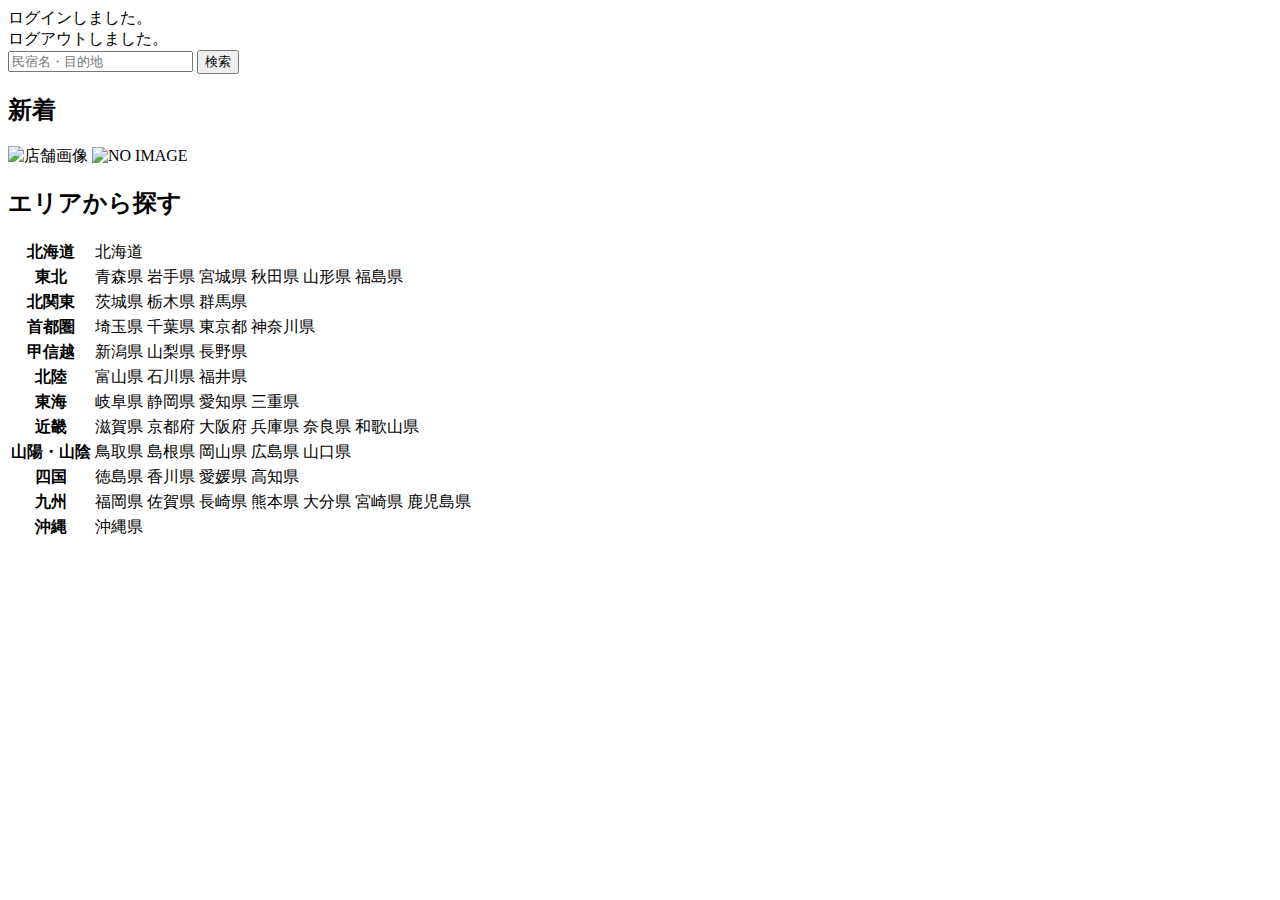
<file: target/classes/templates/index.html>
<!DOCTYPE html>
<html xmlns:th="https://www.thymeleaf.org"xmlns:sec="http://www.thymeleaf.org/extras/spring-security">
    <head>

        <div th:replace="~{fragment :: meta}"></div>   
             
        <div th:replace="~{fragment :: styles}"></div>
       
        <title>SAMURAI Travel</title>	
    </head>
    <body>

        <div class="samuraitravel-wrapper">
            <!-- ヘッダー -->
            <div th:replace="~{fragment :: header}"></div>
            
            <main>
                <div class="container pt-4 pb-5 samuraitravel-container">
                    <div th:if="${param.loggedIn}" class="alert alert-info">
                        ログインしました。
                    </div>  
                    
                    <div th:if="${param.loggedOut}" class="alert alert-info">
                        ログアウトしました。
                    </div>
                    
                    <div th:if="${successMessage}" class="alert alert-info">
						<span th:text="${successMessage}"></span>
					</div>
					<div class="d-flex justify-content-center">                                            
                         <form method="get" th:action="@{/houses}" class="mb-5 samuraitravel-search-form">
                             <div class="input-group">
                                 <input type="text" class="form-control" name="keyword" th:value="${keyword}" placeholder="民宿名・目的地">
                                 <button type="submit" class="btn text-white shadow-sm samuraitravel-btn">検索</button> 
                             </div>               
                         </form>                        
                     </div>                                                                                                  
                                                      
                     <h2 class="text-center mb-3">新着</h2>
                     <div class="row row-cols-lg-5 row-cols-2 g-3 mb-5">                                        
                         <div class="col" th:each="newHouse : ${newHouses}">
                             <a th:href="@{/houses/__${newHouse.getId()}__}" class="link-dark samuraitravel-card-link">
                                 <div class="card h-100">                                                                        
                                     <img th:if="${newHouse.getImageName()}" th:src="@{/storage/__${newHouse.getImageName()}__}" class="card-img-top samuraitravel-vertical-card-image" alt="店舗画像">                                     
                                     <img th:unless="${newHouse.getImageName()}" th:src="@{/images/noImage.png}" class="card-img-top samuraitravel-vertical-card-image" alt="NO IMAGE">                                                                                                                        
                                     <div class="card-body">                                    
                                         <h3 class="card-title" th:text="${newHouse.getName()}"></h3>
                                         <p class="card-text mb-1">
                                             <small class="text-muted" th:text="${newHouse.getAddress()}"></small>                                            
                                         </p>
                                         <p class="card-text">
                                             <span th:text="${#numbers.formatInteger(newHouse.getPrice(), 1, 'COMMA') + '円 / 泊'}"></span>                                            
                                         </p>                                    
                                     </div>
                                 </div>    
                             </a>            
                         </div>                                               
                     </div>
                     
                     <div class="row justify-content-center">
                         <div class="col-xl-5 col-lg-6 col-md-8">                    
                     
                             <h2 class="text-center mb-3">エリアから探す</h2>                                        
                              
                             <table class="table">
                                 <tbody>                                                     
                                     <tr>
                                         <th>北海道</th>
                                         <td>
                                             <a th:href="@{/houses?area=北海道}">北海道</a>
                                         </td>                                     
                                     </tr>  
                                     <tr>
                                         <th>東北</th>
                                         <td>
                                             <a th:href="@{/houses?area=青森県}" class="me-2">青森県</a>
                                             <a th:href="@{/houses?area=岩手県}" class="me-2">岩手県</a>
                                             <a th:href="@{/houses?area=宮城県}" class="me-2">宮城県</a>
                                             <a th:href="@{/houses?area=秋田県}" class="me-2">秋田県</a>
                                             <a th:href="@{/houses?area=山形県}" class="me-2">山形県</a>
                                             <a th:href="@{/houses?area=福島県}">福島県</a>
                                         </td>                                     
                                     </tr>  
                                     <tr>
                                         <th>北関東</th>
                                         <td>
                                             <a th:href="@{/houses?area=茨城県}" class="me-2">茨城県</a>
                                             <a th:href="@{/houses?area=栃木県}" class="me-2">栃木県</a>
                                             <a th:href="@{/houses?area=群馬県}">群馬県</a>                                    
                                         </td>                                     
                                     </tr>  
                                     <tr>
                                         <th>首都圏</th>
                                         <td>
                                             <a th:href="@{/houses?area=埼玉県}" class="me-2">埼玉県</a>
                                             <a th:href="@{/houses?area=千葉県}" class="me-2">千葉県</a>
                                             <a th:href="@{/houses?area=東京都}" class="me-2">東京都</a>
                                             <a th:href="@{/houses?area=神奈川県}">神奈川県</a>
                                         </td>                                     
                                     </tr>  
                                     <tr>
                                         <th>甲信越</th>
                                         <td>
                                             <a th:href="@{/houses?area=新潟県}" class="me-2">新潟県</a>
                                             <a th:href="@{/houses?area=山梨県}" class="me-2">山梨県</a>
                                             <a th:href="@{/houses?area=長野県}">長野県</a>
                                         </td>                                     
                                     </tr>  
                                     <tr>
                                         <th>北陸</th>
                                         <td>
                                             <a th:href="@{/houses?area=富山県}" class="me-2">富山県</a>
                                             <a th:href="@{/houses?area=石川県}" class="me-2">石川県</a>
                                             <a th:href="@{/houses?area=福井県}">福井県</a>
                                         </td>                                     
                                     </tr>  
                                     <tr>
                                         <th>東海</th>
                                         <td>
                                             <a th:href="@{/houses?area=岐阜県}" class="me-2">岐阜県</a>
                                             <a th:href="@{/houses?area=静岡県}" class="me-2">静岡県</a>
                                             <a th:href="@{/houses?area=愛知県}" class="me-2">愛知県</a>
                                             <a th:href="@{/houses?area=三重県}">三重県</a>
                                         </td>                                     
                                     </tr>  
                                     <tr>
                                         <th>近畿</th>
                                         <td>
                                             <a th:href="@{/houses?area=滋賀県}" class="me-2">滋賀県</a>
                                             <a th:href="@{/houses?area=京都府}" class="me-2">京都府</a>
                                             <a th:href="@{/houses?area=大阪府}" class="me-2">大阪府</a>
                                             <a th:href="@{/houses?area=兵庫県}" class="me-2">兵庫県</a>
                                             <a th:href="@{/houses?area=奈良県}" class="me-2">奈良県</a>
                                             <a th:href="@{/houses?area=和歌山県}">和歌山県</a>
                                         </td>                                     
                                     </tr>  
                                     <tr>
                                         <th>山陽・山陰</th>
                                         <td>
                                             <a th:href="@{/houses?area=鳥取県}" class="me-2">鳥取県</a>
                                             <a th:href="@{/houses?area=島根県}" class="me-2">島根県</a>
                                             <a th:href="@{/houses?area=岡山県}" class="me-2">岡山県</a>
                                             <a th:href="@{/houses?area=広島県}" class="me-2">広島県</a>
                                             <a th:href="@{/houses?area=山口県}">山口県</a>
                                         </td>                                     
                                     </tr>  
                                     <tr>
                                         <th>四国</th>
                                         <td>
                                             <a th:href="@{/houses?area=徳島県}" class="me-2">徳島県</a>
                                             <a th:href="@{/houses?area=香川県}" class="me-2">香川県</a>
                                             <a th:href="@{/houses?area=愛媛県}" class="me-2">愛媛県</a>
                                             <a th:href="@{/houses?area=高知県}">高知県</a>
                                         </td>                                     
                                     </tr>            
                                     <tr>
                                         <th>九州</th>
                                         <td>
                                             <a th:href="@{/houses?area=福岡県}" class="me-2">福岡県</a>
                                             <a th:href="@{/houses?area=佐賀県}" class="me-2">佐賀県</a>
                                             <a th:href="@{/houses?area=長崎県}" class="me-2">長崎県</a>
                                             <a th:href="@{/houses?area=熊本県}" class="me-2">熊本県</a>
                                             <a th:href="@{/houses?area=大分県}" class="me-2">大分県</a>
                                             <a th:href="@{/houses?area=宮崎県}" class="me-2">宮崎県</a>
                                             <a th:href="@{/houses?area=鹿児島県}">鹿児島県</a>
                                         </td>                                     
                                     </tr>  
                                     <tr>
                                         <th>沖縄</th>
                                         <td>
                                             <a th:href="@{/houses?area=沖縄県}">沖縄県</a>
                                         </td>                                     
                                     </tr>                                                                                                                                                                                                                                                                                                                                                                           
                                 </tbody>
                             </table>  
                         </div>
                     </div>                               

					
                </div>
            </main>
            
            <!-- フッター -->
            <div th:replace="~{fragment :: footer}"></div>
        </div>    
        
        <div th:replace="~{fragment :: scripts}"></div>  
	</body>
</html>
</file>
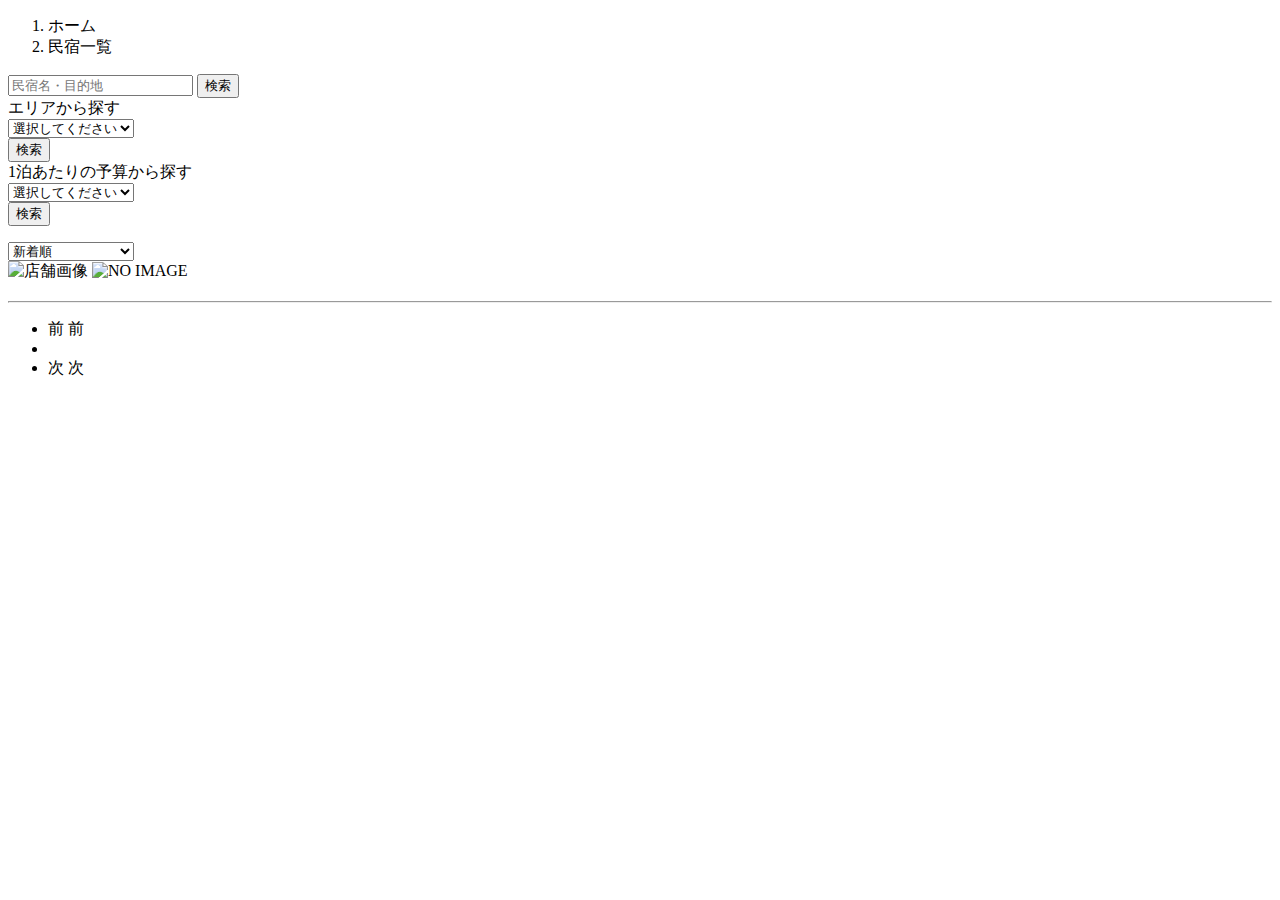
<file: target/classes/templates/houses/index.html>
<!DOCTYPE html>
<html xmlns:th="https://www.thymeleaf.org" xmlns:sec="http://www.thymeleaf.org/extras/spring-security">    
    <head>
        <div th:replace="~{fragment :: meta}"></div>   
             
        <div th:replace="~{fragment :: styles}"></div>
          
        <title>民宿一覧</title>   
    </head>
    <body>
        <div class="samuraitravel-wrapper">
            <!-- ヘッダー -->
            <div th:replace="~{fragment :: header}"></div>
            
            <main>
                <div class="container samuraitravel-container pb-5">
                    <div class="row justify-content-center">
                        <nav class="my-3" style="--bs-breadcrumb-divider: '>';" aria-label="breadcrumb">
                            <ol class="breadcrumb mb-0">                        
                                <li class="breadcrumb-item"><a th:href="@{/}">ホーム</a></li>
                                <li class="breadcrumb-item active" aria-current="page">民宿一覧</li>
                            </ol>
                        </nav>         
            
                        <div class="col-xl-3 col-lg-4 col-md-12">               
                            <form method="get" th:action="@{/houses}" class="w-100 mb-3">
                                <div class="input-group">
                                    <input type="text" class="form-control" name="keyword" th:value="${keyword}" placeholder="民宿名・目的地">
                                    <button type="submit" class="btn text-white shadow-sm samuraitravel-btn">検索</button> 
                                </div>               
                            </form>
            
                            <div class="card mb-3">
                                <div class="card-header">
                                    エリアから探す
                                </div>               
                                <div class="card-body">
                                    <form method="get" th:action="@{/houses}" class="w-100">
                                        <div class="form-group mb-3">
                                            <select class="form-control form-select" name="area">  
                                                <option value="" hidden>選択してください</option>   
                                                <optgroup label="北海道">                                      
                                                    <option value="北海道" th:selected="${area == '北海道'}">北海道</option>
                                                </optgroup>                
                                                <optgroup label="東北">                                  
                                                    <option value="青森県" th:selected="${area == '青森県'}">青森県</option>                                                
                                                    <option value="岩手県" th:selected="${area == '岩手県'}">岩手県</option>
                                                    <option value="宮城県" th:selected="${area == '宮城県'}">宮城県</option>
                                                    <option value="秋田県" th:selected="${area == '秋田県'}">秋田県</option>
                                                    <option value="山形県" th:selected="${area == '山形県'}">山形県</option>
                                                    <option value="福島県" th:selected="${area == '福島県'}">福島県</option>
                                                </optgroup>
                                                <optgroup label="北関東">  
                                                    <option value="茨城県" th:selected="${area == '茨城県'}">茨城県</option>
                                                    <option value="栃木県" th:selected="${area == '栃木県'}">栃木県</option>+                                                    <option value="群馬県" th:selected="${area == '群馬県'}">群馬県</option>
                                                </optgroup>
                                                <optgroup label="首都圏"> 
                                                    <option value="埼玉県" th:selected="${area == '埼玉県'}">埼玉県</option>
                                                    <option value="千葉県" th:selected="${area == '千葉県'}">千葉県</option>
                                                    <option value="東京都" th:selected="${area == '東京都'}">東京都</option>
                                                    <option value="神奈川県" th:selected="${area == '神奈川県'}">神奈川県</option>
                                                </optgroup>
                                                <optgroup label="甲信越"> 
                                                    <option value="新潟県" th:selected="${area == '新潟県'}">新潟県</option>
                                                    <option value="山梨県" th:selected="${area == '山梨県'}">山梨県</option>
                                                    <option value="長野県" th:selected="${area == '長野県'}">長野県</option>
                                                </optgroup>
                                                <optgroup label="北陸"> 
                                                    <option value="富山県" th:selected="${area == '富山県'}">富山県</option>
                                                    <option value="石川県" th:selected="${area == '石川県'}">石川県</option>
                                                    <option value="福井県" th:selected="${area == '福井県'}">福井県</option>
                                                </optgroup>
                                                <optgroup label="東海">
                                                    <option value="岐阜県" th:selected="${area == '岐阜県'}">岐阜県</option>
                                                    <option value="静岡県" th:selected="${area == '静岡県'}">静岡県</option>
                                                    <option value="愛知県" th:selected="${area == '愛知県'}">愛知県</option>
                                                    <option value="三重県" th:selected="${area == '三重県'}">三重県</option>
                                                </optgroup>
                                                <optgroup label="近畿">
                                                    <option value="滋賀県" th:selected="${area == '滋賀県'}">滋賀県</option>
                                                    <option value="京都府" th:selected="${area == '京都府'}">京都府</option>
                                                    <option value="大阪府" th:selected="${area == '大阪府'}">大阪府</option>
                                                    <option value="兵庫県" th:selected="${area == '兵庫県'}">兵庫県</option>
                                                    <option value="奈良県" th:selected="${area == '奈良県'}">奈良県</option>
                                                    <option value="和歌山県" th:selected="${area == '和歌山県'}">和歌山県</option>
                                                </optgroup>
                                                <optgroup label="山陽・山陰">
                                                    <option value="鳥取県" th:selected="${area == '鳥取県'}">鳥取県</option>
                                                    <option value="島根県" th:selected="${area == '島根県'}">島根県</option>
                                                    <option value="岡山県" th:selected="${area == '岡山県'}">岡山県</option>
                                                    <option value="広島県" th:selected="${area == '広島県'}">広島県</option>
                                                    <option value="山口県" th:selected="${area == '山口県'}">山口県</option>
                                                </optgroup>
                                                <optgroup label="四国">
                                                    <option value="徳島県" th:selected="${area == '徳島県'}">徳島県</option>
                                                    <option value="香川県" th:selected="${area == '香川県'}">香川県</option>
                                                    <option value="愛媛県" th:selected="${area == '愛媛県'}">愛媛県</option>
                                                    <option value="高知県" th:selected="${area == '高知県'}">高知県</option>
                                                </optgroup>
                                                <optgroup label="九州">
                                                    <option value="福岡県" th:selected="${area == '福岡県'}">福岡県</option>
                                                    <option value="佐賀県" th:selected="${area == '佐賀県'}">佐賀県</option>
                                                    <option value="長崎県" th:selected="${area == '長崎県'}">長崎県</option>
                                                    <option value="熊本県" th:selected="${area == '熊本県'}">熊本県</option>
                                                    <option value="大分県" th:selected="${area == '大分県'}">大分県</option>
                                                    <option value="宮崎県" th:selected="${area == '宮崎県'}">宮崎県</option>
                                                    <option value="鹿児島県" th:selected="${area == '鹿児島県'}">鹿児島県</option>
                                                </optgroup>
                                                <optgroup label="沖縄">
                                                    <option value="沖縄県" th:selected="${area == '沖縄県'}">沖縄県</option>
                                                </optgroup>                                                                                                  
                                            </select> 
                                        </div>
                                        <div class="form-group">
                                            <button type="submit" class="btn text-white shadow-sm w-100 samuraitravel-btn">検索</button>
                                        </div>                                           
                                    </form>
                                </div>
                            </div>                
            
                            <div class="card mb-3">
                                <div class="card-header">
                                    1泊あたりの予算から探す
                                </div>
                                <div class="card-body">
                                    <form method="get" th:action="@{/houses}" class="w-100">
                                        <div class="form-group mb-3">    
                                            <select class="form-control form-select" name="price">
                                                <option value="" hidden>選択してください</option> 
                                                <option value="6000" th:selected="${price == 6000}">6,000円以内</option>
                                                <option value="7000" th:selected="${price == 7000}">7,000円以内</option>
                                                <option value="8000" th:selected="${price == 8000}">8,000円以内</option>
                                                <option value="9000" th:selected="${price == 9000}">9,000円以内</option>
                                                <option value="10000" th:selected="${price == 10000}">10,000円以内</option>
                                            </select>                                                                                
                                        </div>
                                        <div class="form-group">
                                            <button type="submit" class="btn text-white shadow-sm w-100 samuraitravel-btn">検索</button>
                                        </div>                                           
                                    </form>
                                </div>
                            </div>                               
                        </div>
            
                        <div class="col">                                                                          
                            <div class="d-flex justify-content-between flex-wrap">                                
                                <p th:if="${housePage.getTotalPages() > 1}" class="fs-5 mb-3" th:text="${'検索結果：' + housePage.getTotalElements() + '件' + '（' + (housePage.getNumber() + 1) + ' / ' + housePage.getTotalPages() + ' ページ）'}"></p> 
                                <p th:unless="${housePage.getTotalPages() > 1}" class="fs-5 mb-3" th:text="${'検索結果：' + housePage.getTotalElements() + '件'}"></p>
                                 <form method="get" th:action="@{/houses}" class="mb-3 samuraitravel-sort-box"> 
                                     <input th:if="${keyword}" type="hidden" name="keyword" th:value="${keyword}">
                                     <input th:if="${area}" type="hidden" name="area" th:value="${area}">
                                     <input th:if="${price}" type="hidden" name="price" th:value="${price}">                                      
                                     <select class="form-select form-select-sm" name="order" onChange="this.form.submit();">
                                         <option value="createdAtDesc" th:selected="${order == 'createdAtDesc' || order == null}">新着順</option>                                            
                                         <option value="priceAsc" th:selected="${order == 'priceAsc'}">宿泊料金が安い順</option>
                                     </select>   
                                 </form>                                     
                                                                 
                            </div>   
                                                                        
                            <div class="mb-3" th:each="house : ${housePage}">
                                <a th:href="@{/houses/__${house.getId()}__}" class="link-dark samuraitravel-card-link">
                                    <div class="card h-100">   
                                        <div class="row g-0">
                                            <div class="col-md-4">                                                                                
                                                <img th:if="${house.getImageName()}" th:src="@{/storage/__${house.getImageName()}__}" class="card-img-top samuraitravel-horizontal-card-image" alt="店舗画像">                                                     
                                                <img th:unless="${house.getImageName()}" th:src="@{/images/noImage.png}" class="card-img-top samuraitravel-horizontal-card-image" alt="NO IMAGE">                                                    
                                            </div> 
                                            <div class="col-md-8">                                                                                                                        
                                                <div class="card-body">                                    
                                                    <h3 class="card-title mb-3" th:text="${house.getName()}"></h3>                                            
 
                                                    <hr class="mb-3">
                                                    
                                                    <p class="card-text mb-2">
                                                        <span th:text="${house.getDescription()}"></span>
                                                    </p>                                                    
                                                    
                                                    <p class="card-text mb-2">
                                                        <small class="text-muted" th:text="${'〒' + house.getPostalCode()}"></small>
                                                        <small class="text-muted" th:text="${house.getAddress()}"></small>                                                      
                                                    </p>   
                                                                                                                                                                                                                                   
                                                    <p class="card-text">                                                        
														<span th:text="${#numbers.formatInteger(house.getPrice(), 1, 'COMMA') + '円 / 泊'}"></span>
                                                    </p>                                    
                                                </div>
                                            </div>
                                        </div>
                                    </div>    
                                </a>            
                            </div>                                                                                       
            
                            <!-- ページネーション -->
                            <div th:if="${housePage.getTotalPages() > 1}" class="d-flex justify-content-center">
                                <nav aria-label="民宿一覧ページ">
                                    <ul class="pagination">
                                        <li class="page-item">
                                            <span th:if="${housePage.isFirst()}" class="page-link disabled">前</span>
                                            <a th:unless="${housePage.isFirst()}" th:href="@{/houses(page = ${housePage.getNumber() - 1}, keyword = ${keyword}, area = ${area}, price = ${price}, order = ${order})}" class="page-link samuraitravel-page-link">前</a>
                                            
                                        </li>
                                        <li th:each="i : ${#numbers.sequence(0, housePage.getTotalPages() - 1)}" class="page-item">
                                            <span th:if="${i == housePage.getNumber()}" class="page-link active samuraitravel-active" th:text="${i + 1}"></span>
                                            <a th:unless="${i == housePage.getNumber()}" th:href="@{/houses(page = ${i}, keyword = ${keyword}, area = ${area}, price = ${price}, order = ${order})}" class="page-link samuraitravel-page-link" th:text="${i + 1}"></a>
                                        </li>
                                        <li class="page-item">                        
                                            <span th:if="${housePage.isLast()}" class="page-link disabled">次</span>
                                            <a th:unless="${housePage.isLast()}" th:href="@{/houses(page = ${housePage.getNumber() + 1}, keyword = ${keyword}, area = ${area}, price = ${price}, order = ${order})}" class="page-link samuraitravel-page-link">次</a>
                                        </li>
                                    </ul>
                                </nav> 
                            </div>                                      
                        </div>
                    </div>
                </div>  
            </main>
            
            <!-- フッター -->
            <div th:replace="~{fragment :: footer}"></div>
        </div>    
        
        <div th:replace="~{fragment :: scripts}"></div>  
  </body>
</html>
</file>
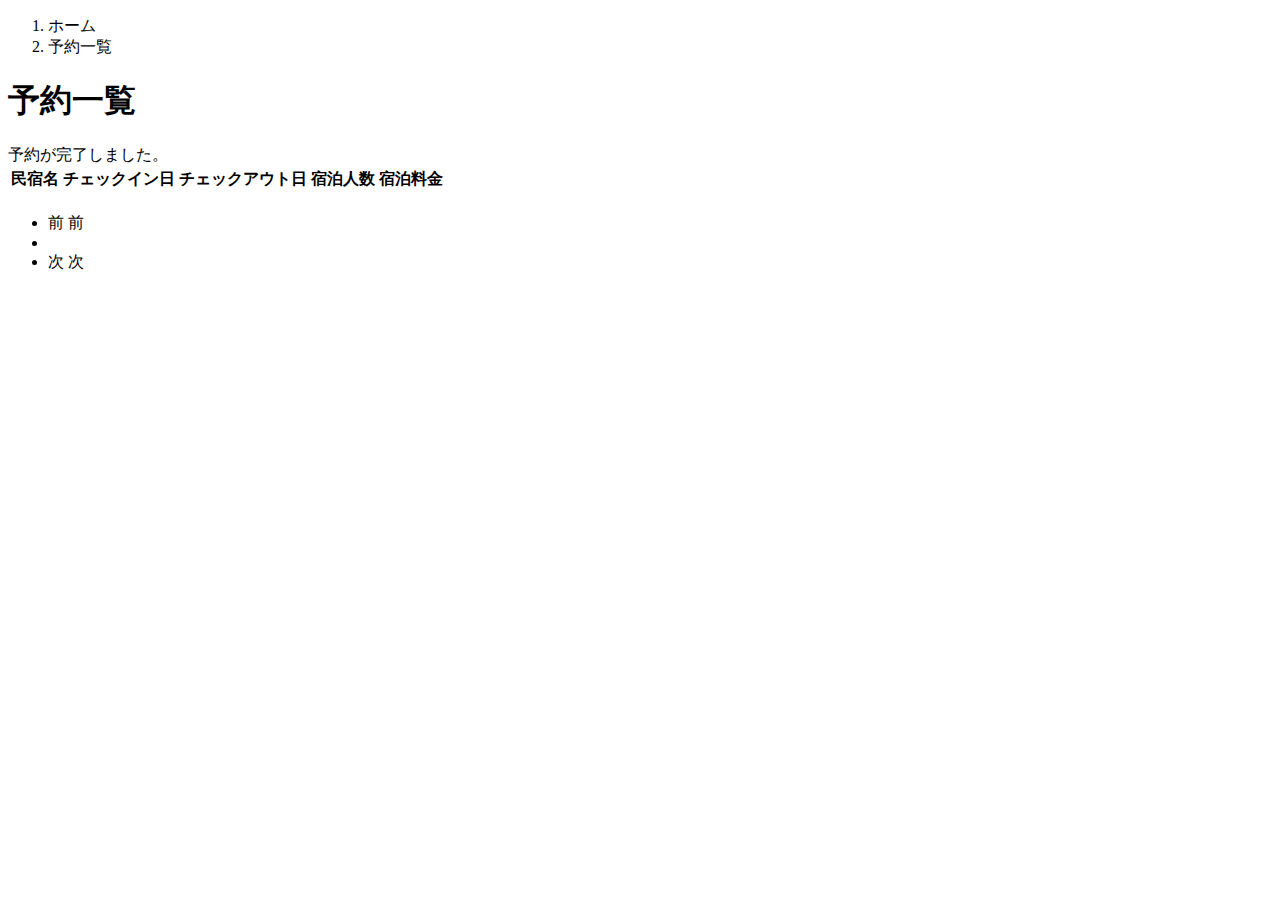
<file: target/classes/templates/reservations/index.html>
<!DOCTYPE html>
<html xmlns:th="https://www.thymeleaf.org" xmlns:sec="http://www.thymeleaf.org/extras/spring-security">    
    <head>
        <div th:replace="~{fragment :: meta}"></div>   
             
        <div th:replace="~{fragment :: styles}"></div>
          
        <title>予約一覧</title>   
    </head>
    <body>
        <div class="samuraitravel-wrapper">
            <!-- ヘッダー -->
            <div th:replace="~{fragment :: header}"></div>
            
            <main>
                <div class="container samuraitravel-container pb-5">
                    <div class="row justify-content-center">
                        <div class="col-xxl-9 col-xl-10 col-lg-11">
                            <nav class="my-3" style="--bs-breadcrumb-divider: '>';" aria-label="breadcrumb">
                                <ol class="breadcrumb mb-0"> 
                                    <li class="breadcrumb-item"><a th:href="@{/}">ホーム</a></li>                       
                                    <li class="breadcrumb-item active" aria-current="page">予約一覧</li>
                                </ol>
                            </nav> 
                            
                            <h1 class="mb-3 text-center">予約一覧</h1>  
            
                             <div th:if="${param.reserved}" class="alert alert-info">
                                予約が完了しました。
                            </div>   
                            
                            <table class="table">
                                <thead>
                                    <tr>                            
                                        <th scope="col">民宿名</th>
                                        <th scope="col">チェックイン日</th>
                                        <th scope="col">チェックアウト日</th>
                                        <th scope="col">宿泊人数</th>
                                        <th scope="col">宿泊料金</th>                                        
                                    </tr>
                                </thead>   
                                <tbody>                                                    
                                    <tr th:each="reservation : ${reservationPage}">
                                        <td>
                                            <a th:href="@{/houses/__${reservation.getHouse().getId()}__}" th:text="${reservation.getHouse().getName()}"></a>
                                        </td>
                                        <td th:text="${reservation.getCheckinDate()}"></td>
                                        <td th:text="${reservation.getCheckoutDate()}"></td>
                                        <td th:text="${reservation.getNumberOfPeople + '名'}"></td>
                                        <td th:text="${#numbers.formatInteger(reservation.getAmount(), 1, 'COMMA') + '円'}"></td>
                                    </tr>                                    
                                </tbody>
                            </table>    
                            
                           <!-- ページネーション -->
                            <div th:if="${reservationPage.getTotalPages() > 1}" class="d-flex justify-content-center">
                                <nav aria-label="予約一覧ページ">
                                    <ul class="pagination">
                                        <li class="page-item">
                                            <span th:if="${reservationPage.isFirst()}" class="page-link disabled">前</span>
                                            <a th:unless="${reservationPage.isFirst()}" th:href="@{/reservations(page = ${reservationPage.getNumber() - 1})}" class="page-link samuraitravel-page-link">前</a>
                                        </li>
                                        <li th:each="i : ${#numbers.sequence(0, reservationPage.getTotalPages() - 1)}" class="page-item">
                                            <span th:if="${i == reservationPage.getNumber()}" class="page-link active samuraitravel-active" th:text="${i + 1}"></span>
                                            <a th:unless="${i == reservationPage.getNumber()}" th:href="@{/reservations(page = ${i})}" class="page-link samuraitravel-page-link" th:text="${i + 1}"></a>
                                        </li>
                                        <li class="page-item">                        
                                            <span th:if="${reservationPage.isLast()}" class="page-link disabled">次</span>
                                            <a th:unless="${reservationPage.isLast()}" th:href="@{/reservations(page = ${reservationPage.getNumber() + 1})}" class="page-link samuraitravel-page-link">次</a>
                                        </li>
                                    </ul>
                                </nav> 
                            </div>                
                        </div>                          
                    </div>
                </div>  
            </main>
            
            <!-- フッター -->
            <div th:replace="~{fragment :: footer}"></div>
        </div>    
        
        <div th:replace="~{fragment :: scripts}"></div>  
  </body>
</html>
</file>
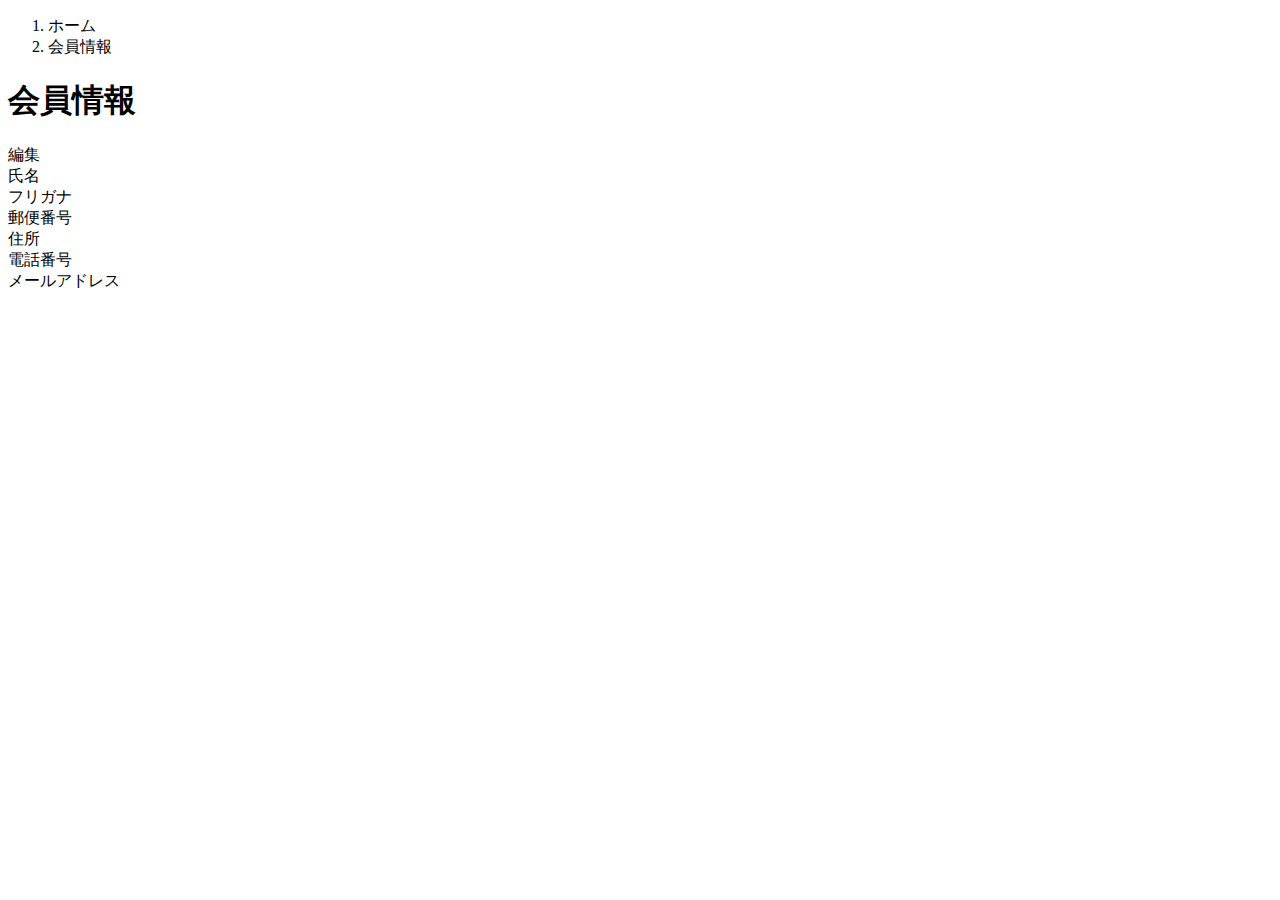
<file: target/classes/templates/user/index.html>
<!DOCTYPE html>
<html xmlns:th="https://www.thymeleaf.org" xmlns:sec="http://www.thymeleaf.org/extras/spring-security">    
    <head>
        <div th:replace="~{fragment :: meta}"></div>   
             
        <div th:replace="~{fragment :: styles}"></div>
          
        <title>会員情報</title>   
    </head>
    <body>
        <div class="samuraitravel-wrapper">
            <!-- ヘッダー -->
            <div th:replace="~{fragment :: header}"></div>
            
            <main>
                <div class="container pb-5 samuraitravel-container">
                    <div class="row justify-content-center">
                        <div class="col-xl-5 col-lg-6 col-md-8">
                            <nav class="my-3" style="--bs-breadcrumb-divider: '>';" aria-label="breadcrumb">
                                <ol class="breadcrumb mb-0"> 
                                    <li class="breadcrumb-item"><a th:href="@{/}">ホーム</a></li>                       
                                    <li class="breadcrumb-item active" aria-current="page">会員情報</li>
                                </ol>
                            </nav> 
                            
                            <h1 class="mb-3 text-center">会員情報</h1> 
                            
                                                        <div class="d-flex justify-content-end align-items-end mb-3">                    
                                <div>
                                    <a th:href="@{/user/edit}">編集</a>                        
                                </div>
                            </div>                                       
                            
                            <div th:if="${successMessage}" class="alert alert-info">
                                <span th:text="${successMessage}"></span>
                            </div>                               
                            
                            <div class="container mb-4">
                                <div class="row pb-2 mb-2 border-bottom">
                                    <div class="col-4">
                                        <span class="fw-bold">氏名</span>
                                    </div>
            
                                    <div class="col">
                                        <span th:text="${user.getName()}"></span>
                                    </div>
                                </div>                    
            
                                <div class="row pb-2 mb-2 border-bottom">
                                    <div class="col-4">
                                        <span class="fw-bold">フリガナ</span>
                                    </div>
            
                                    <div class="col">
                                        <span th:text="${user.getFurigana()}"></span>
                                    </div>
                                </div>            
                                
                                <div class="row pb-2 mb-2 border-bottom">
                                    <div class="col-4">
                                        <span class="fw-bold">郵便番号</span>
                                    </div>
            
                                    <div class="col">
                                        <span th:text="${user.getPostalCode()}"></span>
                                    </div>
                                </div>   
                                
                                <div class="row pb-2 mb-2 border-bottom">
                                    <div class="col-4">
                                        <span class="fw-bold">住所</span>
                                    </div>
            
                                    <div class="col">
                                        <span th:text="${user.getAddress()}"></span>
                                    </div>
                                </div>
            
                                <div class="row pb-2 mb-2 border-bottom">
                                    <div class="col-4">
                                        <span class="fw-bold">電話番号</span>
                                    </div>
            
                                    <div class="col">
                                        <span th:text="${user.getPhoneNumber()}"></span>
                                    </div>
                                </div>  
                                
                                <div class="row pb-2 mb-2 border-bottom">
                                    <div class="col-4">
                                        <span class="fw-bold">メールアドレス</span>
                                    </div>
            
                                    <div class="col">
                                        <span th:text="${user.getEmail()}"></span>
                                    </div>
                                </div>                                 
                            </div>                                                                                                                           
                        </div>
                    </div>
                </div>
            </main>
            
            <!-- フッター -->
            <div th:replace="~{fragment :: footer}"></div>
        </div>    
        
        <div th:replace="~{fragment :: scripts}"></div>  
  </body>
</html>
</file>
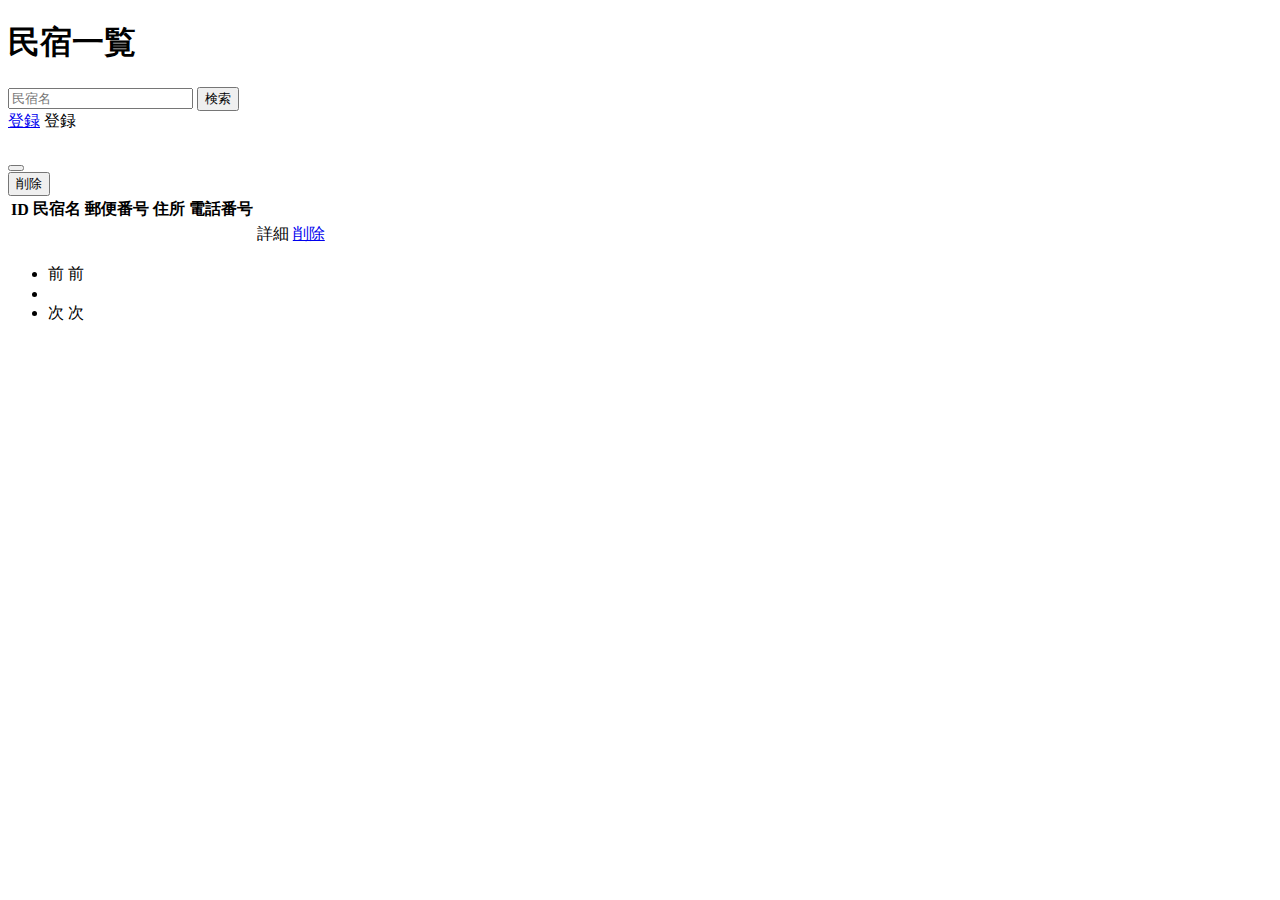
<file: target/classes/templates/admin/houses/index.html>
<!DOCTYPE html>
<html xmlns:th="https://www.thymeleaf.org"xmlns:sec="http://www.thymeleaf.org/extras/spring-security">
	<head>
		<div th:replace="~{fragment :: meta}"></div>
		<div th:replace="~{fragment :: styles}"></div> 
		


		<title>民宿一覧</title>
	</head>
	<nav>
		<div class="samuraitravel-wrapper">
			<!-- ヘッダー -->
			<div th:replace="~{fragment :: header}"></div>

				<main>
					<div class="container pt-4 pb-5 samuraitravel-container">
						<div class="row justify-content-center">
							<div class="col-xxl-9 col-xl-10 col-lg-11">
								<h1 class="mb-4 text-center">民宿一覧</h1>
								<div class="d-flex justify-content-between align-items-end flex-wrap">
									<form method="get" th:action="@{/admin/houses}" class="mb-3">
									<div class="input-group">
									<input type="text" class="form-control" name="keyword" th:value="${keyword}" placeholder="民宿名">
									<button type="submit" class="btn text-white shadow-sm samuraitravel-btn">検索</button> 
									</div> 
									</form>		
									<a href="#" class="btn text-white shadow-sm mb-3 samuraitravel-btn">登録</a>
									<a th:href="@{/admin/houses/register}" class="btn text-white shadow-sm mb-3 samuraitravel-btn">登録</a>
								</div>
								<div th:if="${successMessage}" class="alert alert-info">
									<span th:text="${successMessage}"></span>
								</div>	
								
								<table class="table">
									<thead>
										<tr>
											<th scope="col">ID</th>
											<th scope="col">民宿名</th>
											<th scope="col">郵便番号</th>
											<th scope="col">住所</th>
											<th scope="col">電話番号</th>
											<th scope="col"></th>
											<th scope="col"></th>
										</tr>
									</thead>
									<tbody>
										<tr th:each="house : ${housePage}">
											<td th:text="${house.getId()}"></td>
											<td th:text="${house.getName()}"></td>
											<td th:text="${house.getPostalCode()}"></td>
											<td th:text="${house.getAddress()}"></td>
											<td th:text="${house.getPhoneNumber()}"></td>
											<td><a th:href="@{/admin/houses/__${house.getId()}__}">詳細</a></td>
											<td><a href="#" class="samuraitravel-link-danger" data-bs-toggle="modal" th:data-bs-target="${'#deleteHouseModal' + house.getId()}">削除</a></td>
											<!--削除用モーダル-->
											<div class="modal fade" th:id="${'deleteHouseModal' + house.getId()}" tabindex="-1" th:aria-labelledby="${'deleteHouseModalLabel' + house.getId()}">
												<div class="modal-dialog">
													<div class="modal-content">
														<div class="modal-header"><div class="modal-header">
															<h5 class="modal-title" th:id="${'deleteHouseModalLabel' + house.getId()}" th:text="${house.getName() + 'を削除してもよろしいですか？'}"></h5>
															<button type="button" class="btn-close" data-bs-dismiss="modal" aria-label="閉じる"></button>
															</div>
															<div class="modal-footer">
																<form method="post"th:action="@{/admin/houses/__${house.getId()}__/delete}">
																	<button type="submit" class="btn samuraitravel-btn-danger text-white shadow-sm">削除</button>
															</form>
															</div>
															</div>
															</div>
															</div>
										</tr>
									</tbody>
								</table>
								<div th:if="${housePage.getTotalPages() > 1}" class="d-flex justify-content-center">
								<nav aria-label="民宿一覧ページ">
									<ul class="pagination">
									<li class="page-item">
										<span th:if="${housePage.isFirst()}" class="page-link disabled">前</span>
										<a th:unless="${housePage.isFirst()}" th:href="@{/admin/houses(page = ${housePage.getNumber() - 1},keyword = ${keyword})}" class="page-link samuraitravel-page-link">前</a>
										</li>
										<li th:each="i : ${#numbers.sequence(0, housePage.getTotalPages() - 1)}" class="page-item">
										<span th:if="${i == housePage.getNumber()}" class="page-link active samuraitravel-active" th:text="${i + 1}"></span>
										<a th:unless="${i == housePage.getNumber()}" th:href="@{/admin/houses(page = ${i}, keyword = ${keyword})}" class="page-link samuraitravel-page-link" th:text="${i + 1}"></a>
										</li>
										<li class="page-item">
										<span th:if="${housePage.isLast()}" class="page-link disabled">次</span>
										<a th:unless="${housePage.isLast()}" th:href="@{/admin/houses(page = ${housePage.getNumber() + 1}, keyword = ${keyword})}" class="page-link samuraitravel-page-link">次</a>
										</li>
									</ul>
								</nav>
							</div>		
								</div>
								</div>
								</div>		
				</main>
		<!-- フッター -->
		<div th:replace="~{fragment :: footer}"></div>

	</div>
	<!-- Bootstrap -->
	<div th:replace="~{fragment :: scripts}"></div>
	</body>
		
</html>
</file>
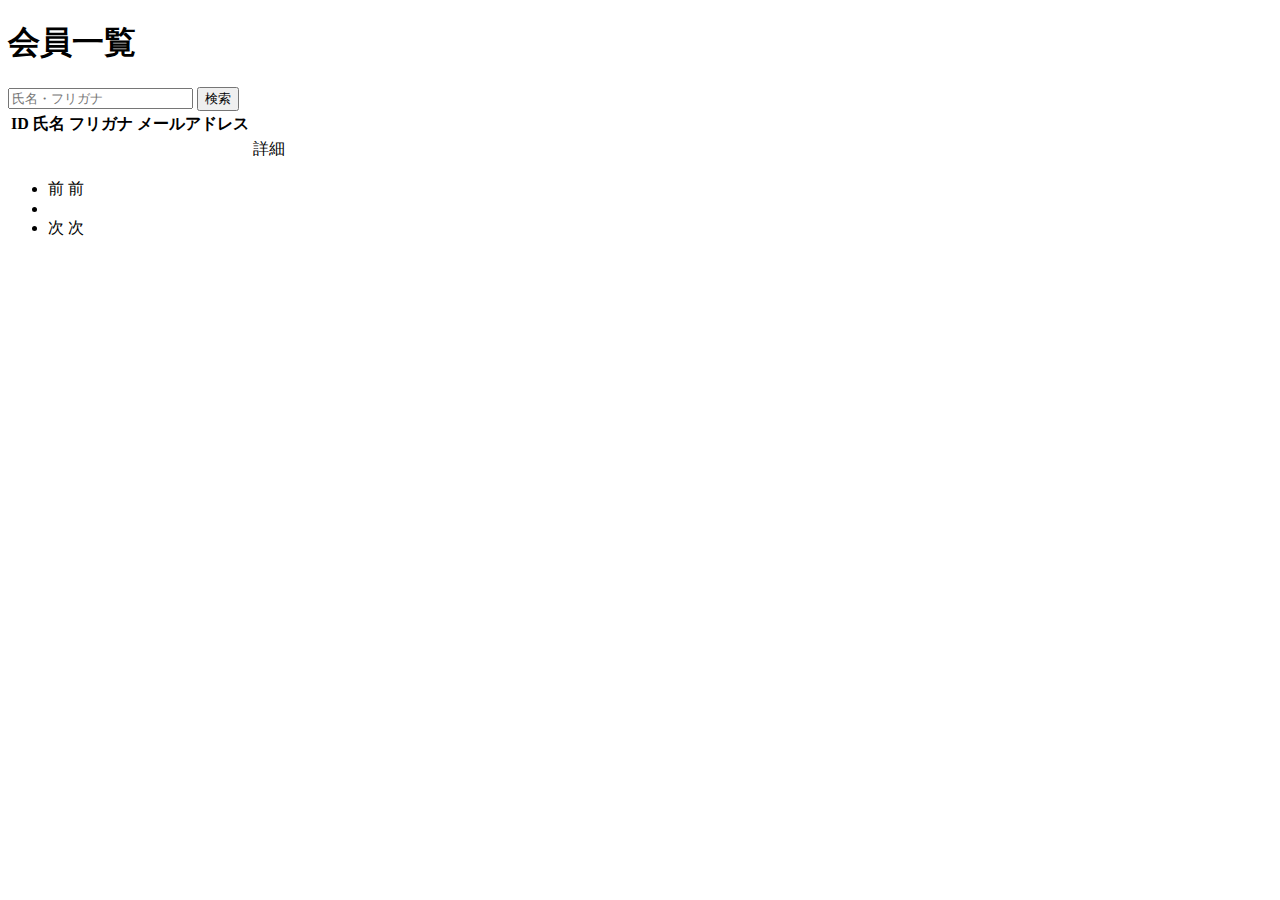
<file: target/classes/templates/admin/users/index.html>
<!DOCTYPE html>
<html xmlns:th="https://www.thymeleaf.org" xmlns:sec="http://www.thymeleaf.org/extras/spring-security">    
    <head>
        <div th:replace="~{fragment :: meta}"></div>   
             
        <div th:replace="~{fragment :: styles}"></div>
          
        <title>会員一覧</title>   
    </head>
    <body>
        <div class="samuraitravel-wrapper">
            <!-- ヘッダー -->
            <div th:replace="~{fragment :: header}"></div>
            
            <main>
                <div class="container pt-4 pb-5 samuraitravel-container">
                    <div class="row justify-content-center">
                        <div class="col-xxl-9 col-xl-10 col-lg-11">
                            
                            <h1 class="mb-4 text-center">会員一覧</h1>   
                            
                            <div class="d-flex justify-content-between align-items-end">
                                <form method="get" th:action="@{/admin/users}" class="mb-3">
                                    <div class="input-group">
                                        <input type="text" class="form-control" name="keyword" th:value="${keyword}" placeholder="氏名・フリガナ">
                                        <button type="submit" class="btn text-white shadow-sm samuraitravel-btn">検索</button> 
                                    </div>               
                                </form>                                                                                                
                            </div>                                                         
                
                            <div th:if="${successMessage}" class="alert alert-info">
                                <span th:text="${successMessage}"></span>
                            </div>   
                            
                            <table class="table">
                                <thead>
                                    <tr>
                                        <th scope="col">ID</th>
                                        <th scope="col">氏名</th>
                                        <th scope="col">フリガナ</th>
                                        <th scope="col">メールアドレス</th>                                        
                                        <th scope="col"></th>
                                    </tr>
                                </thead>   
                                <tbody>                                                     
                                    <tr th:each="user : ${userPage}">
                                        <td th:text="${user.getId()}"></td>
                                        <td th:text="${user.getName()}"></td>
                                        <td th:text="${user.getFurigana()}"></td>
                                        <td th:text="${user.getEmail()}"></td>
                                        <td><a th:href="@{/admin/users/__${user.getId()}__}">詳細</a></td>                                                                                
                                    </tr>                                      
                                </tbody>
                            </table>  
                            
                            <!-- ページネーション -->
                            <div th:if="${userPage.getTotalPages() > 1}" class="d-flex justify-content-center">
                                <nav aria-label="会員一覧ページ">
                                    <ul class="pagination">
                                        <li class="page-item">
                                            <span th:if="${userPage.isFirst()}" class="page-link disabled">前</span>
                                            <a th:unless="${userPage.isFirst()}" th:href="@{/admin/users(page = ${userPage.getNumber() - 1}, keyword = ${keyword})}" class="page-link samuraitravel-page-link">前</a>
                                        </li>
                                        <li th:each="i : ${#numbers.sequence(0, userPage.getTotalPages() - 1)}" class="page-item">
                                            <span th:if="${i == userPage.getNumber()}" class="page-link active samuraitravel-active" th:text="${i + 1}"></span>
                                            <a th:unless="${i == userPage.getNumber()}" th:href="@{/admin/users(page = ${i}, keyword = ${keyword})}" class="page-link samuraitravel-page-link" th:text="${i + 1}"></a>
                                        </li>
                                        <li class="page-item">                        
                                            <span th:if="${userPage.isLast()}" class="page-link disabled">次</span>
                                            <a th:unless="${userPage.isLast()}" th:href="@{/admin/users(page = ${userPage.getNumber() + 1}, keyword = ${keyword})}" class="page-link samuraitravel-page-link">次</a>
                                        </li>
                                    </ul>
                                </nav> 
                            </div>                                      
                        </div>
                    </div>
                </div>
            </main>
            
            <!-- フッター -->
            <div th:replace="~{fragment :: footer}"></div>
        </div>    
        
        <div th:replace="~{fragment :: scripts}"></div>  
  </body>
</html>
</file>
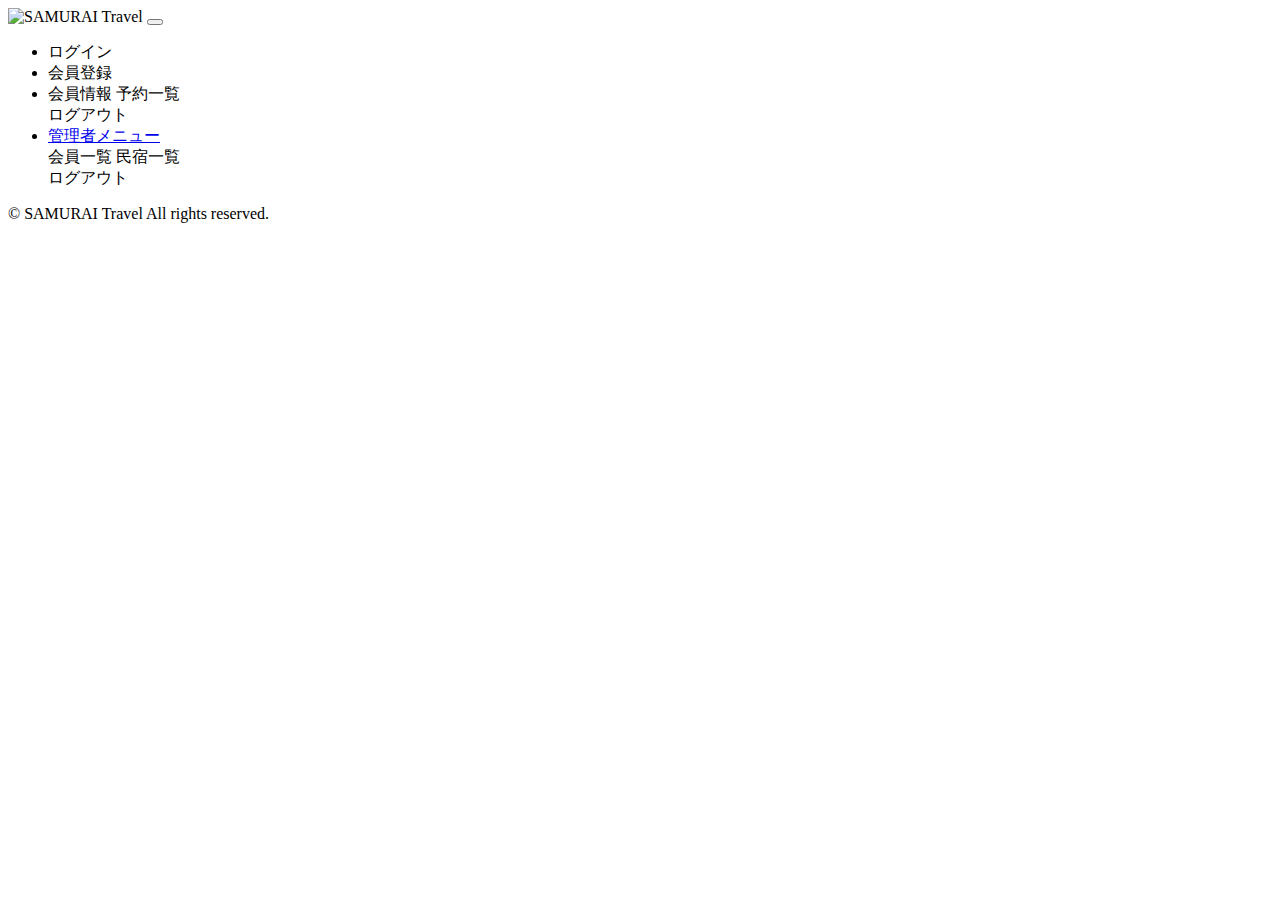
<file: target/classes/templates/fragment.html>
<!DOCTYPE html>
<html xmlns:th="https://www.thymeleaf.org"xmlns:sec="http://www.thymeleaf.org/extras/spring-security">
    <head>
        <!-- meta要素の部品化 -->
        <div th:fragment="meta" th:remove="tag">
            <meta charset="UTF-8">
            <meta name="viewport" content="width=device-width, initial-scale=1">
        </div>                        
        
        <!-- link要素の部品化 -->
        <div th:fragment="styles" th:remove="tag">
            <!-- Bootstrap -->
            <link href="https://cdn.jsdelivr.net/npm/bootstrap@5.2.3/dist/css/bootstrap.min.css" rel="stylesheet" integrity="sha384-rbsA2VBKQhggwzxH7pPCaAqO46MgnOM80zW1RWuH61DGLwZJEdK2Kadq2F9CUG65" crossorigin="anonymous">
            
            <!-- Google Fonts -->
            <link rel="preconnect" href="https://fonts.googleapis.com">
            <link rel="preconnect" href="https://fonts.gstatic.com" crossorigin>
            <link href="https://fonts.googleapis.com/css2?family=Noto+Sans+JP:wght@400;500&display=swap" rel="stylesheet">
            
            <link th:href="@{/css/style.css}" rel="stylesheet" >
        </div>   
        
        <title>部品化用のHTMLファイル</title>     
    </head>
    <body>
        <!-- ヘッダーの部品化 -->
        <div th:fragment="header" th:remove="tag">
            <nav class="navbar navbar-expand-md navbar-light bg-white shadow-sm samuraitravel-navbar">
                <div class="container samuraitravel-container">
                    <a class="navbar-brand" th:href="@{/}">                        
                        <img class="samuraitravel-logo me-1" th:src="@{/images/logo.png}" alt="SAMURAI Travel">
                           </a>
                           
                    <button class="navbar-toggler" type="button" data-bs-toggle="collapse" data-bs-target="#navbarSupportedContent" aria-controls="navbarSupportedContent" aria-expanded="false" aria-label="Toggle navigation">
                        <span class="navbar-toggler-icon"></span>
                    </button>
                    
                    <div class="collapse navbar-collapse" id="navbarSupportedContent">                                    
                        <ul class="navbar-nav ms-auto">    
                            <!-- 未ログインであれば表示する -->
                            <li class="nav-item" sec:authorize="isAnonymous()">
                                <a class="nav-link" th:href="@{/login}">ログイン</a>
                            </li>
                             <li class="nav-item" sec:authorize="isAnonymous()">
								 <a class="nav-link" th:href="@{/signup}">会員登録</a>
								 </li>
                                                     
                    
                            <!-- ログイン済みであれば表示する --> 
                            <li class="nav-item dropdown" sec:authorize="hasRole('ROLE_GENERAL')">
                                <a id="navbarDropdownGeneral" class="nav-link dropdown-toggle" href="#" role="button" data-bs-toggle="dropdown" aria-haspopup="true" aria-expanded="false" v-pre>
                                    <span sec:authentication="principal.user.name"></span>
                                </a>
        
                                <div class="dropdown-menu dropdown-menu-end" aria-labelledby="navbarDropdownGeneral">
									<a class="dropdown-item samuraitravel-dropdown-item" th:href="@{/user}">会員情報</a>
									<a class="dropdown-item samuraitravel-dropdown-item"th:href="@{/reservations}">予約一覧</a>
									 <div class="dropdown-divider"></div>                                                                 
                                    <a class="dropdown-item samuraitravel-dropdown-item" th:href="@{/logout}" onclick="event.preventDefault(); document.getElementById('logout-form').submit();">
                                        ログアウト
                                    </a>
                                    <form class="d-none" id="logout-form" th:action="@{/logout}" method="post"></form>                                     
                                </div>
                            </li>                       
                                
                            <!-- 管理者であれば表示する -->    
                            <li class="nav-item dropdown" sec:authorize="hasRole('ROLE_ADMIN')">
                                <a id="navbarDropdownAdmin" class="nav-link dropdown-toggle" href="#" role="button" data-bs-toggle="dropdown" aria-haspopup="true" aria-expanded="false" v-pre>
                                    管理者メニュー
                                </a>
        
                                <div class="dropdown-menu dropdown-menu-end" aria-labelledby="navbarDropdownAdmin"> 
									<a class="dropdown-item samuraitravel-dropdown-item" th:href="@{/admin/users}">会員一覧</a>                                                                                           
                                    <a class="dropdown-item samuraitravel-dropdown-item" th:href="@{/admin/houses}">民宿一覧</a>                                                                                                     
                                                              
                                    <div class="dropdown-divider"></div>
                                    
                                    <a class="dropdown-item samuraitravel-dropdown-item" th:href="@{/logout}" onclick="event.preventDefault(); document.getElementById('logout-form').submit();">
                                        ログアウト
                                    </a>
                                    <form class="d-none" id="logout-form" th:action="@{/logout}" method="post"></form> 
                                </div>
                            </li>                           
                        </ul>       
                   
       

                                                                                               
                </div>
            </nav>
        </div>
        
        
        <!-- フッターの部品化 -->
        <div th:fragment="footer" th:remove="tag">
            <footer>
                <div class="d-flex justify-content-center align-items-center h-100">
                    <p class="text-center text-muted small mb-0">&copy; SAMURAI Travel All rights reserved.</p>      
                </div>                 
            </footer>
        </div>
    
        <!-- script要素の部品化 -->
        <div th:fragment="scripts" th:remove="tag">
            <!-- Bootstrap -->
            <script src="https://cdn.jsdelivr.net/npm/bootstrap@5.2.3/dist/js/bootstrap.bundle.min.js" integrity="sha384-kenU1KFdBIe4zVF0s0G1M5b4hcpxyD9F7jL+jjXkk+Q2h455rYXK/7HAuoJl+0I4" crossorigin="anonymous"></script>
        </div>
    </body>
</html>
</file>
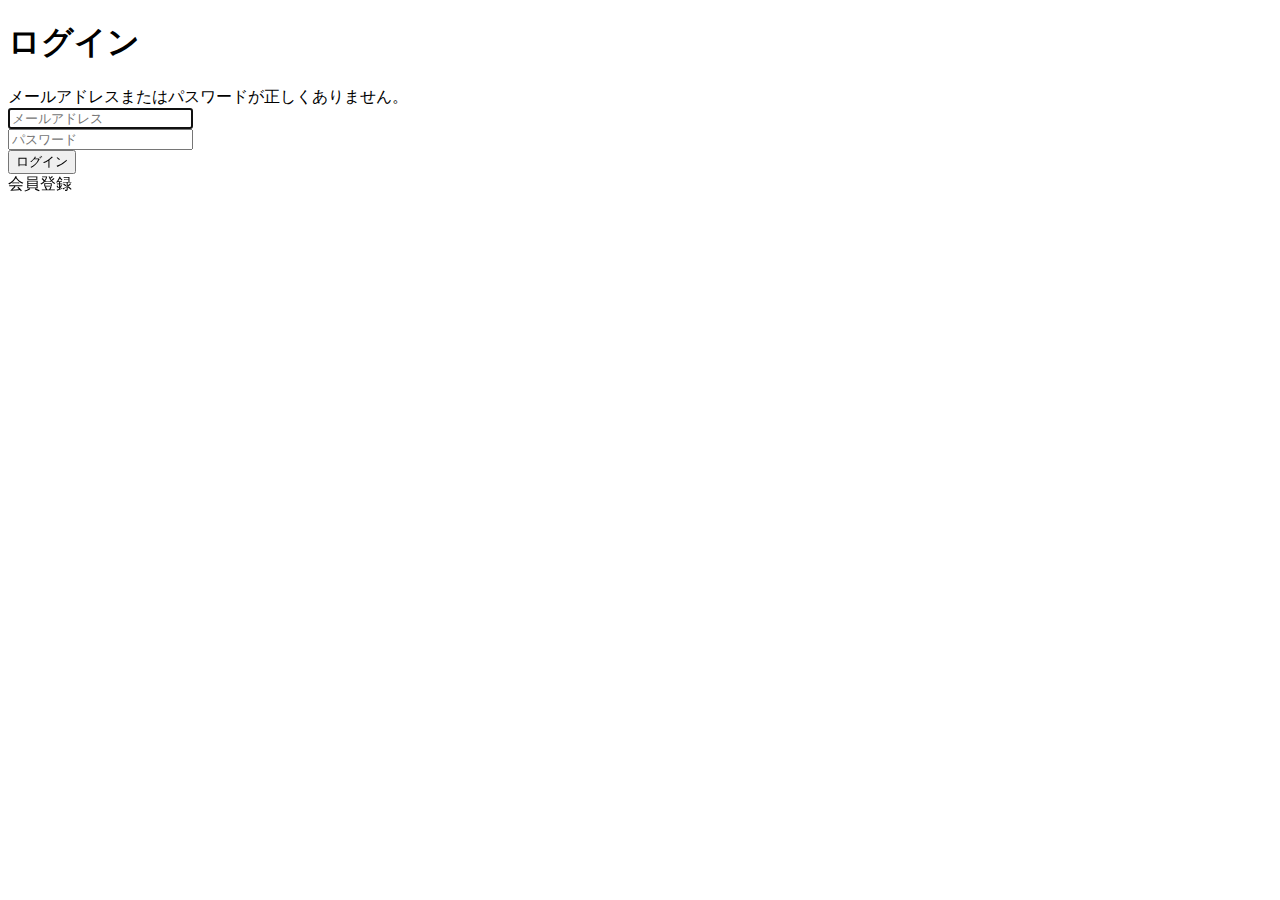
<file: target/classes/templates/auth/login.html>
<!DOCTYPE html>
<html xmlns:th="https://www.thymeleaf.org"xmlns:sec="http://www.thymeleaf.org/extras/spring-security">
    <head>
        <div th:replace="~{fragment :: meta}"></div>   
             
        <div th:replace="~{fragment :: styles}"></div> 
        
        <title>ログイン</title>       
    </head>
    <body>
        <div class="samuraitravel-wrapper">
			            <!-- ヘッダー -->
           <div th:replace="~{fragment :: header}"></div>
            
            <main>
                <div class="container pt-4 pb-5 samuraitravel-container">
                    <div class="row justify-content-center">        
                        <div class="col-xl-3 col-lg-4 col-md-5 col-sm-7">                            
                            <h1 class="mb-4 text-center">ログイン</h1>            
                        
                            <div th:if="${param.error}" class="alert alert-danger">
                                メールアドレスまたはパスワードが正しくありません。
                            </div>
                            
                            <form th:action="@{/login}" method="post">
                                <div class="form-group mb-3">
                                    <input type="text" class="form-control" name="username" autocomplete="email" placeholder="メールアドレス" autofocus>
                                </div>
                                <div class="form-group mb-3">
                                    <input type="password" class="form-control" name="password" autocomplete="new-password" placeholder="パスワード">
                                </div>                                
                                <div class="form-group d-flex justify-content-center my-4">
                                    <button type="submit" class="btn text-white shadow-sm w-100 samuraitravel-btn">ログイン</button>
                                </div>
                            </form>
                            
                            <div class="text-center">
                                <a th:href="@{/signup}">
                                  会員登録
                                </a>
                            </div>                                                 
                        </div>
                    </div>
                </div>             
            </main>
            
            <!-- フッター -->
            <div th:replace="~{fragment :: footer}"></div>
        </div>    
        
        <div th:replace="~{fragment :: scripts}"></div>         
    </body>
</html>
</file>
